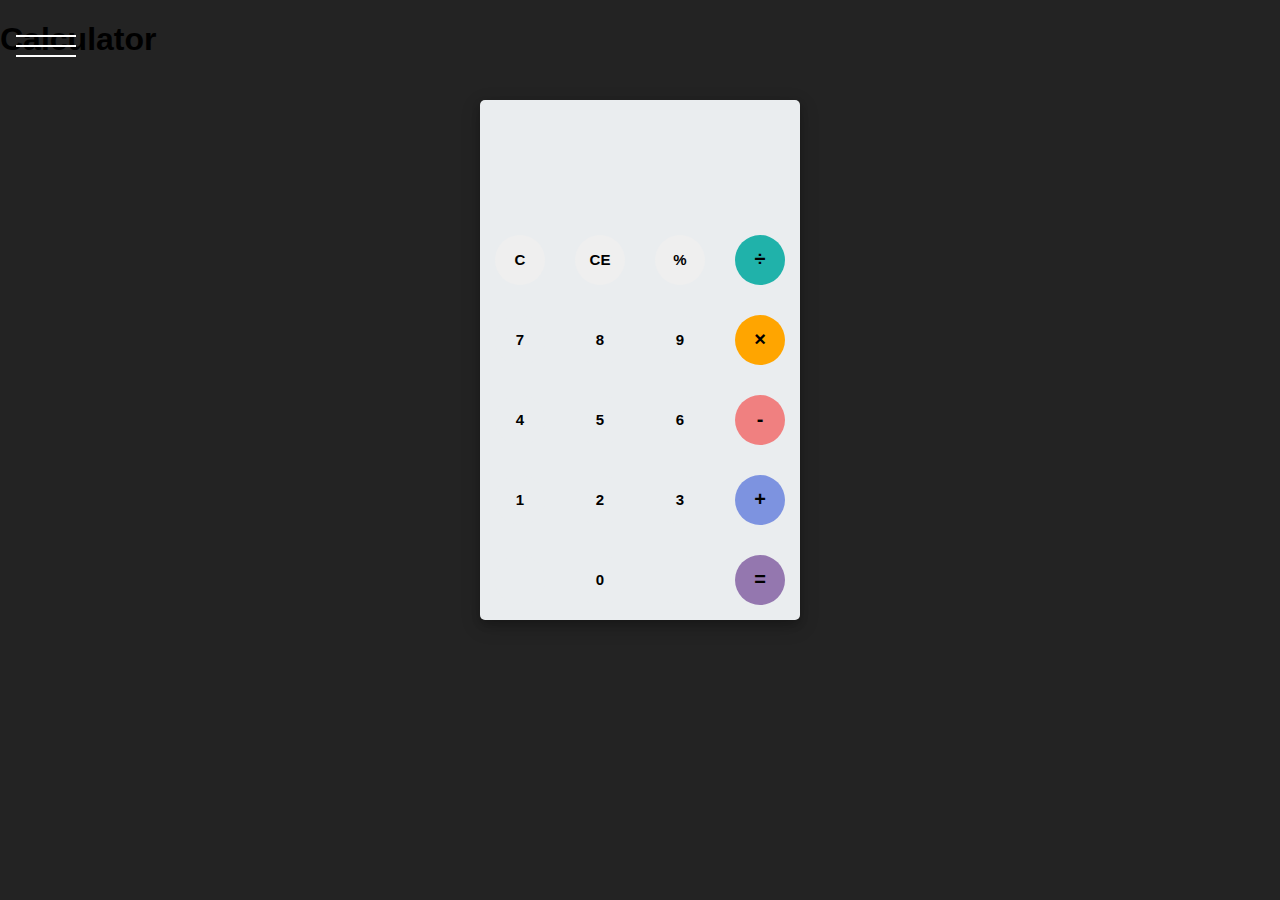
<file: HTML/calculator.html>
<!DOCTYPE html>
<html lang="en">
<head>
  <meta charset="UTF-8">
  <meta name="viewport" content="width=device-width, initial-scale=1.0">
  <meta http-equiv="X-UA-Compatible" content="ie=edge">
  <link href="https://fonts.googleapis.com/css?family=Roboto" rel="stylesheet">
  <link rel="stylesheet" href="/CSS/style.css">
  <link rel="stylesheet" href="/CSS/menu.css">
  <link rel="stylesheet" href="/CSS/calculator.css">
  <title>Recast: Calculator</title>
</head>
<body>
  <div class="menu-wrap">
    <input type="checkbox" class="toggler">
    <div class="hamburger"><div></div></div>
    <div class="menu">
      <div>
        <div>
          <ul>
            <li><a href="/index.html">Home</a></li>
            <li><a href="/HTML/about.html">About</a></li>
            <li><a href="/HTML/calculator.html">Calculator</a></li>
            <li><a href="#">Contact</a></li>
          </ul>
        </div>
      </div>
    </div>
  </div>

  <header class="showcase">
    <div class="container showcase-inner">
      <h1>Calculator</h1>
      <div id="container">
        <div id="calculator">
            <div id="result">
                <div id="history">
                    <p id="history-value"></p>
                </div>
                <div id="output">
                    <p id="output-value"></p>
                </div>
            </div>
            <div id="keyboard">
                <button class="operator" id="clear">C</button>
                <button class="operator" id="backspace">CE</button>
                <button class="operator" id="%">%</button>
                <button class="operator" id="/">&#247;</button>
                <button class="number" id="7">7</button>
                <button class="number" id="8">8</button>
                <button class="number" id="9">9</button>
                <button class="operator" id="*">&times;</button>
                <button class="number" id="4">4</button>
                <button class="number" id="5">5</button>
                <button class="number" id="6">6</button>
                <button class="operator" id="-">-</button>
                <button class="number" id="1">1</button>
                <button class="number" id="2">2</button>
                <button class="number" id="3">3</button>
                <button class="operator" id="+">+</button>
                <button class="empty" id="empty"></button>
                <button class="number" id="0">0</button>
                <button class="empty" id="empty"></button>
                <button class="operator" id="=">=</button>
            </div>
        </div>
    </div>
    <script src="/JavaScript/script.js"></script>
</body>
</html>
</file>
<file: CSS/style.css>
body{
  margin: 0;
  padding: 0;
  background: #232323;
  color: #cdcdcd;
  font-family: "Avenir Next", "Avenir", sans-serif;
}


.upper {
text-align: center;
justify-content: center;


}
</file>
<file: CSS/menu.css>
.menu-wrap {
    position: fixed;
    top: 0;
    left: 0;
    z-index: 1;
  }
  
  .menu-wrap .toggler {
    position: absolute;
    top: 0;
    left: 0;
    z-index: 2;
    cursor: pointer;
    width: 50px;
    height: 50px;
    opacity: 0;
  }
  
  .menu-wrap .hamburger {
    position: absolute;
    top: 0;
    left: 0;
    z-index: 1;
    width: 60px;
    height: 60px;
    padding: 1rem;
    background: var(--primary-color);
    display: flex;
    align-items: center;
    justify-content: center;
  }
  
  /* Hamburger Line */
  .menu-wrap .hamburger > div {
    position: relative;
    flex: none;
    width: 100%;
    height: 2px;
    background: #fff;
    display: flex;
    align-items: center;
    justify-content: center;
    transition: all 0.3s ease;
  }
  
  /* Hamburger Lines - Top & Bottom */
  .menu-wrap .hamburger > div::before,
  .menu-wrap .hamburger > div::after {
    content: '';
    position: absolute;
    z-index: 1;
    top: -10px;
    width: 100%;
    height: 2px;
    background: inherit;
  }
  
  /* Moves Line Down */
  .menu-wrap .hamburger > div::after {
    top: 10px;
  }
  
  /* Toggler Animation */
  .menu-wrap .toggler:checked + .hamburger > div {
    transform: rotate(135deg);
  }
  
  /* Turns Lines Into X */
  .menu-wrap .toggler:checked + .hamburger > div:before,
  .menu-wrap .toggler:checked + .hamburger > div:after {
    top: 0;
    transform: rotate(90deg);
  }
  
  /* Rotate On Hover When Checked */
  .menu-wrap .toggler:checked:hover + .hamburger > div {
    transform: rotate(225deg);
  }
  
  /* Show Menu */
  .menu-wrap .toggler:checked ~ .menu {
    visibility: visible;
  }
  
  .menu-wrap .toggler:checked ~ .menu > div {
    transform: scale(1);
    transition-duration: var(--menu-speed);
  }
  
  .menu-wrap .toggler:checked ~ .menu > div > div {
    opacity: 1;
    transition:  opacity 0.3s ease 0.3s;
  }
  
  .menu-wrap .menu {
    position: fixed;
    top: 0;
    left: 0;
    width: 100%;
    height: 100%;
    visibility: hidden;
    overflow: hidden;
    display: flex;
    align-items: center;
    justify-content: center;
  }
  
  .menu-wrap .menu > div {
    background: var(--overlay-color);
    border-radius: 50%;
    width: 200vw;
    height: 200vw;
    display: flex;
    flex: none;
    align-items: center;
    justify-content: center;
    transform: scale(0);
    transition: all 0.3s ease;
  }
  
  .menu-wrap .menu > div > div {
    text-align: center;
    max-width: 90vw;
    max-height: 100vh;
    opacity: 0;
    transition: opacity 0.3s ease;
  }
  
  .menu-wrap .menu > div > div > ul > li {
    list-style: none;
    color: #fff;
    font-size: 1.5rem;
    padding: 1rem;
  }
  
  .menu-wrap .menu > div > div > ul > li > a {
    color: inherit;
    text-decoration: none;
    transition: color 0.3s ease;
  }
</file>
<file: CSS/calculator.css>
body{
	font-family: 'Open Sans',sans-serif;
	color: black;
	background-color: #232323
}


#calculator{
	width: 320px;
	height: 520px;
	background-color: #eaedef;
	margin: 0 auto;
	top: 20px;
	position: relative;
	border-radius: 5px;
	box-shadow: 0 4px 8px 0 rgba(0, 0, 0, 0.2), 0 6px 20px 0 rgba(0, 0, 0, 0.19);
}
#result{
	height: 120px;
}
#history{
	text-align: right;
	height: 20px;
	margin: 0 20px;
	padding-top: 20px;
	font-size: 15px;
	color: #919191;
}
#output{
	text-align: right;
	height: 70px;
	margin: 20px 20px;
	font-size: 30px;
}
#keyboard{
	height: 400px;
}
.operator, .number, .empty{
	width: 50px;
	height: 50px;
	margin: 15px;
	float: left;
	border-radius: 50%;
	border-width: 0;
	font-weight: bold;
	font-size: 15px;
}
.number, .empty{
	background-color: #eaedef;
}
.number, .operator{
	cursor: pointer;
}
.operator:active, .number:active{
	font-size: 13px;
}
.operator:focus, .number:focus, .empty:focus{
	outline: 0;
}
button:nth-child(4){
	font-size: 20px;
	background-color: #20b2aa;
}
button:nth-child(8){
	font-size: 20px;
	background-color: #ffa500;
}
button:nth-child(12){
	font-size: 20px;
	background-color: #f08080;
}
button:nth-child(16){
	font-size: 20px;
	background-color: #7d93e0;
}
button:nth-child(20){
	font-size: 20px;
	background-color: #9477af;
}
</file>
